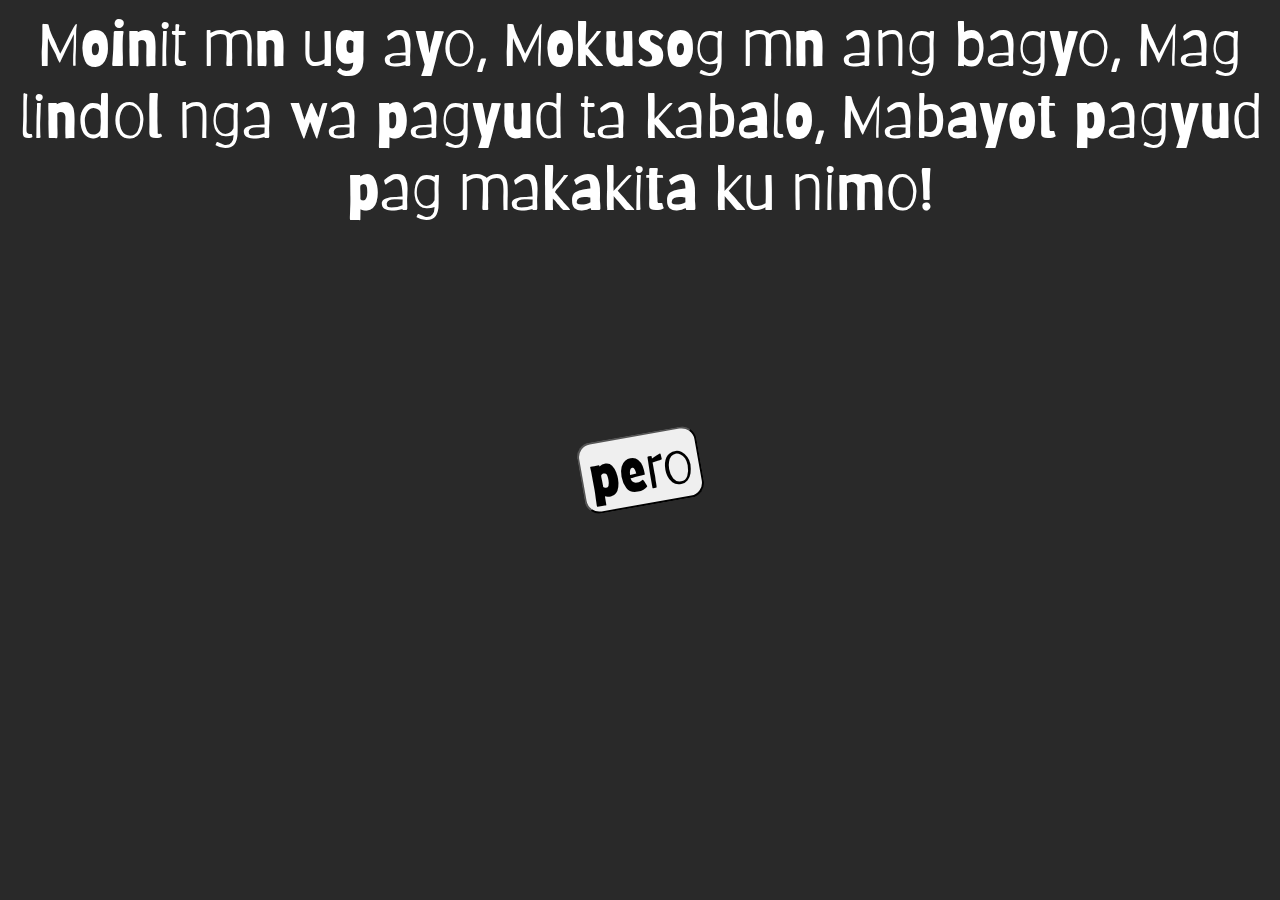
<file: index.html>
<html lang="en">
<head>
  <meta charset="UTF-8">
  <meta http-equiv="X-UA-Compatible" content="IE=Edge">
  <meta name="viewport" content="width=device-width, initial-scale=1">

  <title>sheesh</title>
  
  <!-- HTML -->
  

  <!-- Custom Styles -->
  <link rel="stylesheet" href="style.css">
</head>
<body>
  <p id="rizz"> Moinit mn ug ayo, Mokusog mn ang bagyo, Mag lindol nga wa pagyud ta kabalo, Mabayot pagyud pag makakita ku nimo!</p>
  <a href="index2.html">
  <div class="mybaby" style="text-align: center";>
    <button id="button" onclick="doSomething()" style="font-size:55px; border-radius:15px;">pero</button>
  </div>
  </a>
</body>
</html>
</file>
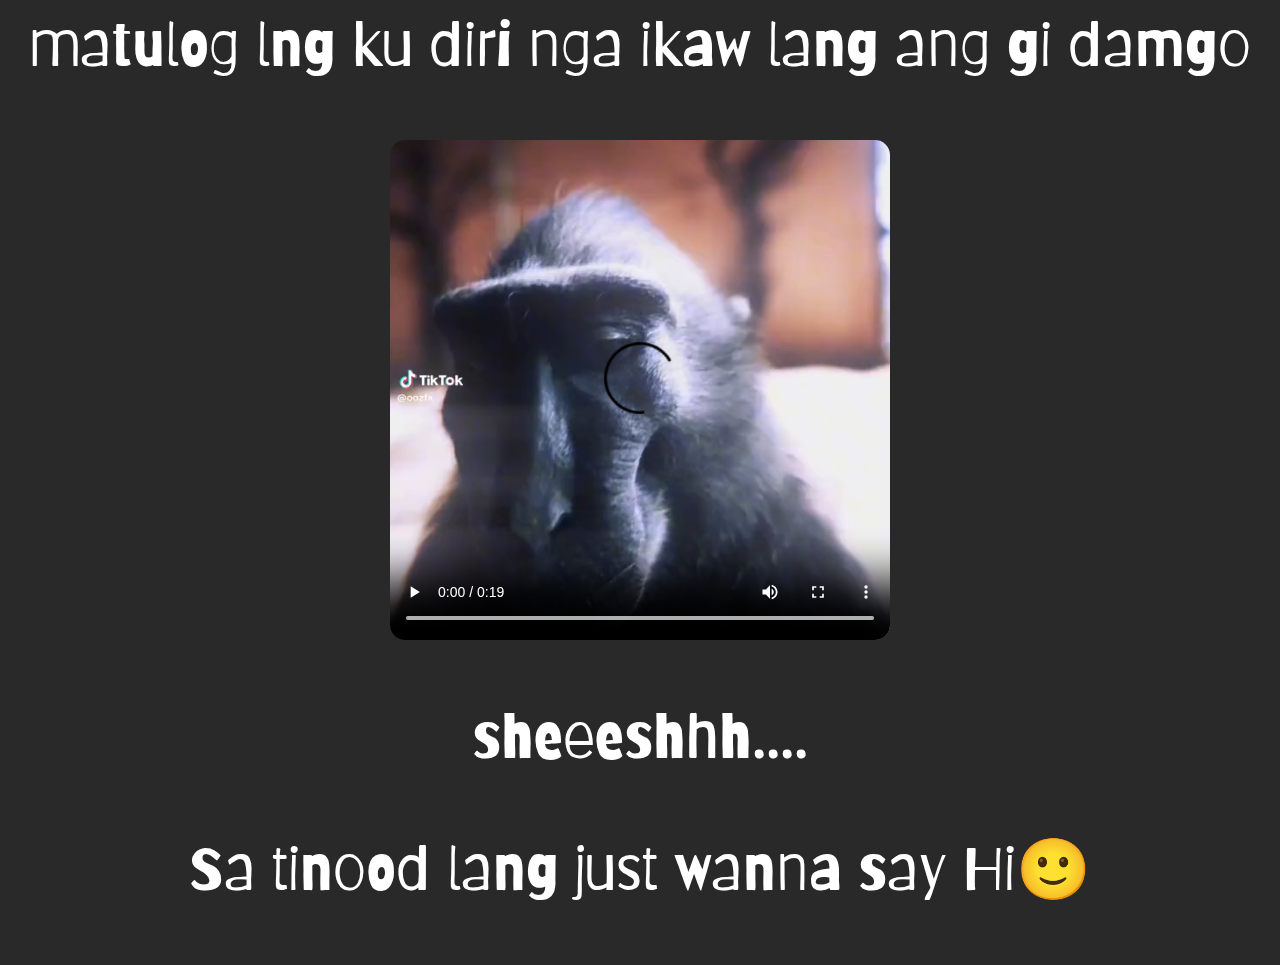
<file: index2.html>
<html lang="en">
<head>
  <meta charset="UTF-8">
  <meta http-equiv="X-UA-Compatible" content="IE=Edge">
  <meta name="viewport" content="width=device-width, initial-scale=1">

  <title>shesh</title>
  
  <!-- HTML -->
  

  <!-- Custom Styles -->
  <link rel="stylesheet" href="style.css">
</head>
<body>
  <p> matulog lng ku diri nga ikaw lang ang gi damgo </p>
<div class="Sheesh" style="text-align: center";>
<video src="most.mp4" width="500px" controls autoplay></video>
</div>
<p>
  sheeeshhh....
</p>
<p> Sa tinood lang just wanna say Hi🙂</p>
</body>
</file>
<file: style.css>
body {
    font-size: 30pt;
    background-color: rgb(41, 41, 41);
}
p {
  color: white;
  text-align: center;
  font-family: Barriecito-Regular;
  font-style: normal;
  font-size: 1.5em;
  position: center;
}
button {
  transform: translateY(150px) rotateZ(-10deg);
  font-family: Barriecito-Regular;
}
video {
  position: center;
  border-radius: 15px;
}
@font-face {
  src: url(/Barriecito-Regular.ttf);
  font-family: Barriecito-Regular;
}
</file>
